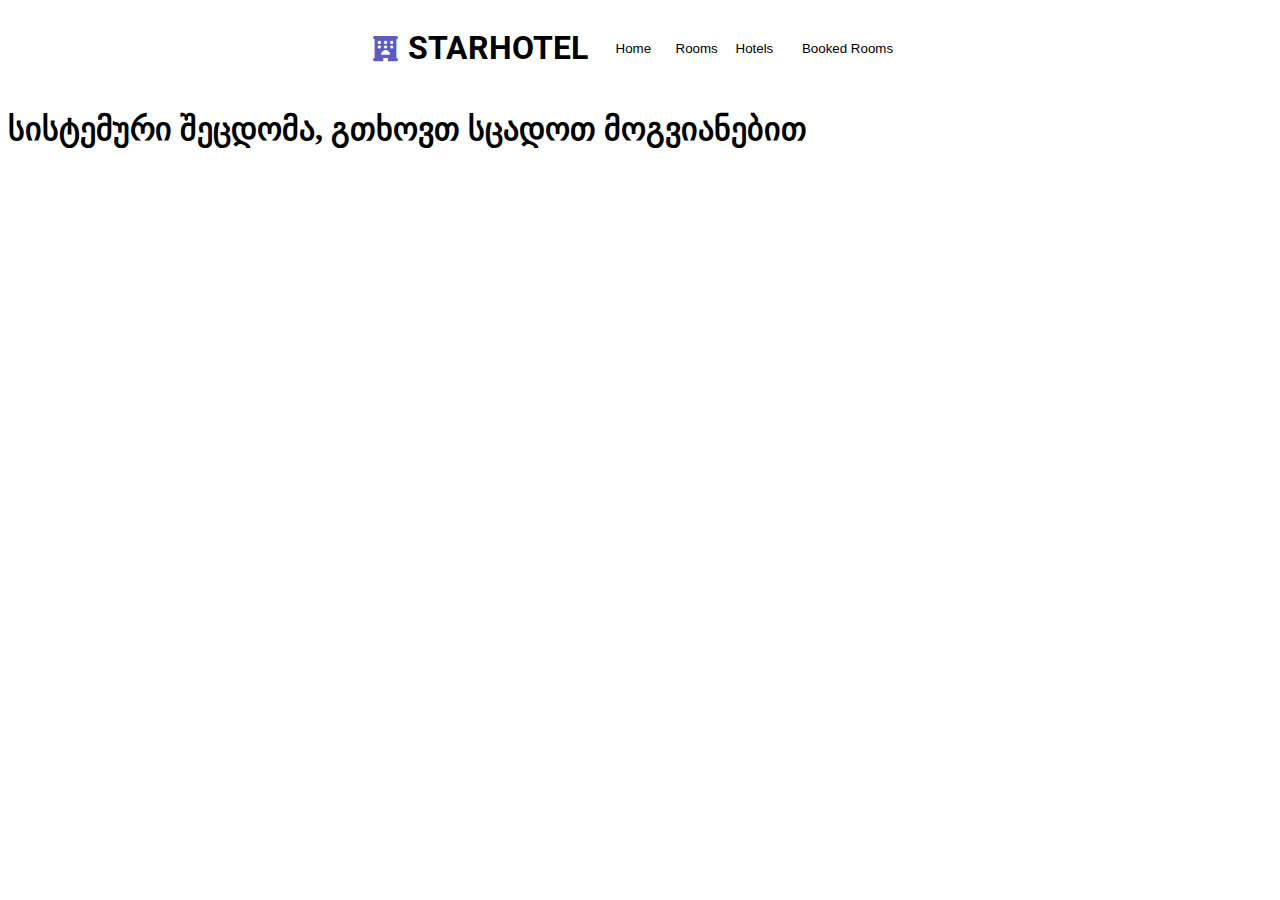
<file: booked.html>
<!DOCTYPE html>
<html lang="en">
<head>
    <meta charset="UTF-8">
    <meta name="viewport" content="width=device-width, initial-scale=1.0">
    <title>Document</title>
    <link href="https://fonts.googleapis.com/css2?family=Roboto&display=swap" rel="stylesheet">
    <link href="https://cdnjs.cloudflare.com/ajax/libs/font-awesome/6.0.0-beta3/css/all.min.css" rel="stylesheet">
    <link rel="stylesheet" href="./booked.css">
</head>
<body>
    
    <div class="hederi">
        <div class="hederi1">
            <i class="fa-solid fa-hotel"></i>
            <h1 class="logo" >STARHOTEL</h1>
        </div>
        <div class="hederi1">
            <button onclick="btn0()" class="btn0">Home</button>
            <button onclick="btnrooms()" class="btn1">Rooms</button>
            <button onclick="btn3()"class="btn2">Hotels</button>
            <button  class="btn3">Booked Rooms</button>
        </div>
       </div>

       <section>

        <div class="one">
            <div class="list">
            <h1>Customer</h1>
               </div>
               <div class="check">
                <h1>Status</h1>
                <h1>Check in</h1>
                <h1>Check out</h1>
                <h1>Total Price</h1>
                <h1>Actions</h1>
               </div>
        </div>
     
       </section>




    <script src="./booked.js"></script>
</body>
</html>
</file>
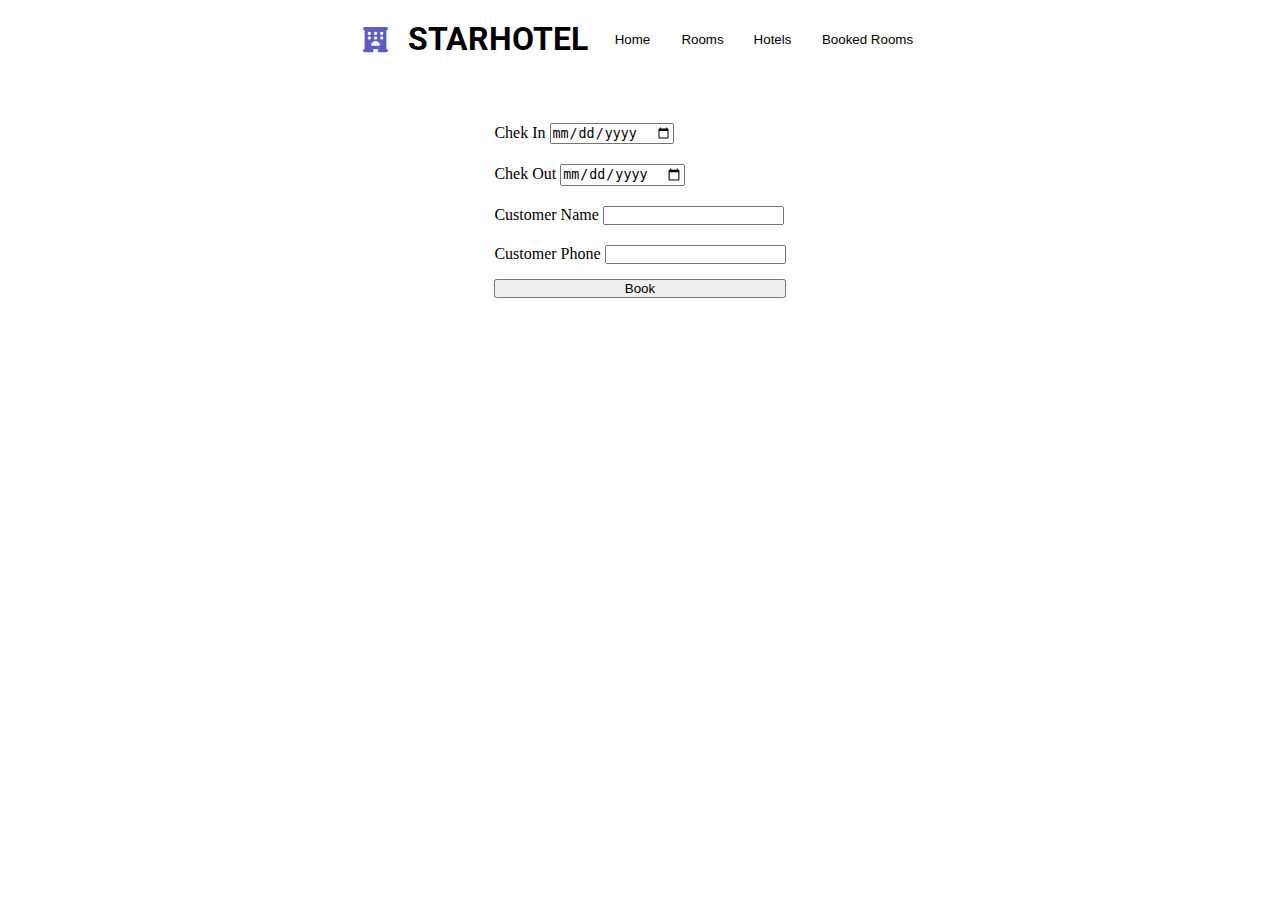
<file: detalebi.html>
<!DOCTYPE html>
<html lang="en">
<head>
    <meta charset="UTF-8">
    <meta name="viewport" content="width=device-width, initial-scale=1.0">
    <title>Document</title>
    <link rel="stylesheet" href="./detalebi.css">
    <link href="https://fonts.googleapis.com/css2?family=Roboto&display=swap" rel="stylesheet">
    <link href="https://cdnjs.cloudflare.com/ajax/libs/font-awesome/6.0.0-beta3/css/all.min.css" rel="stylesheet">

</head>
<body>

    <div class="hederi">
        <div class="hederi1">
            <i class="fa-solid fa-hotel"></i>
            <h1 class="logo" >STARHOTEL</h1>
        </div>
        <div class="hederi1">
            <button onclick="btn0()" class="btn0">Home</button>
            <button  onclick="btnrooms()"  class="btn1">Rooms</button>
            <button  onclick="btn2()" class="btn2">Hotels</button>
            <button onclick="btn3()" class="btn3">Booked Rooms</button>
        </div>
       </div>
    
    <section>

        <form onsubmit="book(event)">
            <div class="reserv">
                <label for="">Chek In</label>
                <input type="date" name="checkInDate" id="">
            </div>
            <div class="reserv">
                <label for="">Chek Out</label>
                <input type="date" name="checkOutDate" id="">
            </div>
            <div class="reserv">
                <label for="">Customer Name</label>
                <input type="text" name="customerName" id="">
            </div>
            <div class="reserv">
                <label for="">Customer Phone</label>
                <input type="text" name="customerPhone" id="">
            </div>
            <button type="submit">Book</button>

        </form>

    </section>


    <script src="./detalebi.js"></script>
</body>
</html>
</file>
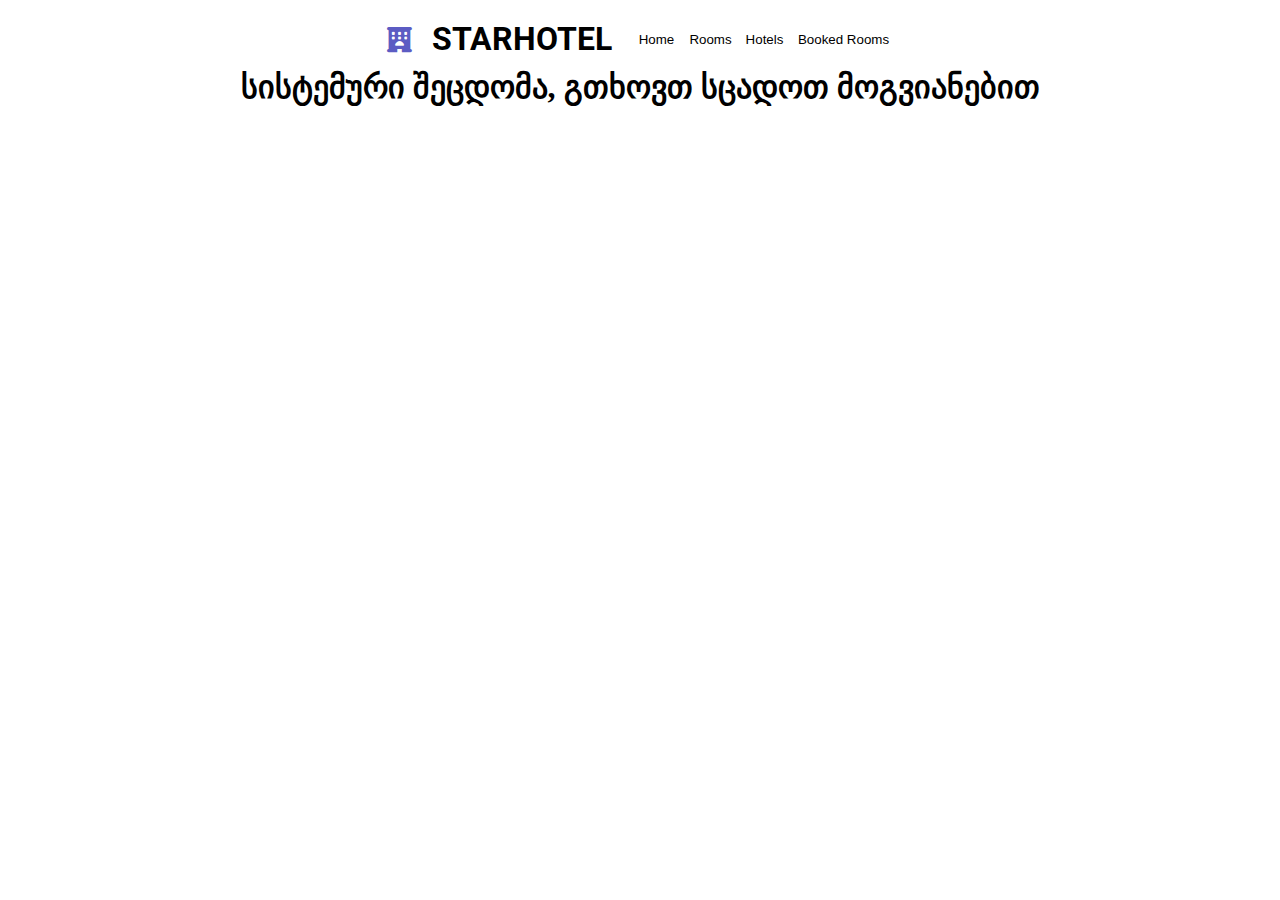
<file: hotels.html>
<!DOCTYPE html>
<html lang="en">
<head>
    <meta charset="UTF-8">
    <meta name="viewport" content="width=device-width, initial-scale=1.0">
    <title>Document</title>
    <link href="https://fonts.googleapis.com/css2?family=Roboto&display=swap" rel="stylesheet">
    <link href="https://cdnjs.cloudflare.com/ajax/libs/font-awesome/6.0.0-beta3/css/all.min.css" rel="stylesheet">
    <link rel="stylesheet" href="./hotels.css">
</head>
<body>
    <div class="hederi">
        <div class="hederi1">
            <i class="fa-solid fa-hotel"></i>
            <h1 class="logo" >STARHOTEL</h1>
            <i onclick="fa()" class="fa-solid fa-bars"></i>
        </div>
        <div class="hederi11">
            <button onclick="btn0()" class="btn0">Home</button>
            <button onclick="btnrooms()" class="btn1">Rooms</button>
            <button class="btn2">Hotels</button>
            <button  onclick="btn3()" class="btn3">Booked Rooms</button>
        </div>
       </div>
       <div class="bar">
        <a class="bar1" href="./index.html">Home</a>
        <a class="bar1" href="./rooms.html">Rooms</a>
        <a class="bar1" href="">Holets</a>
        <a class="bar1" href="./booked.html">Booker Rooms</a>     
    </div> 

       <section></section>

       
       

      <script src="./hotels.js"></script>
</body>
</html>
</file>
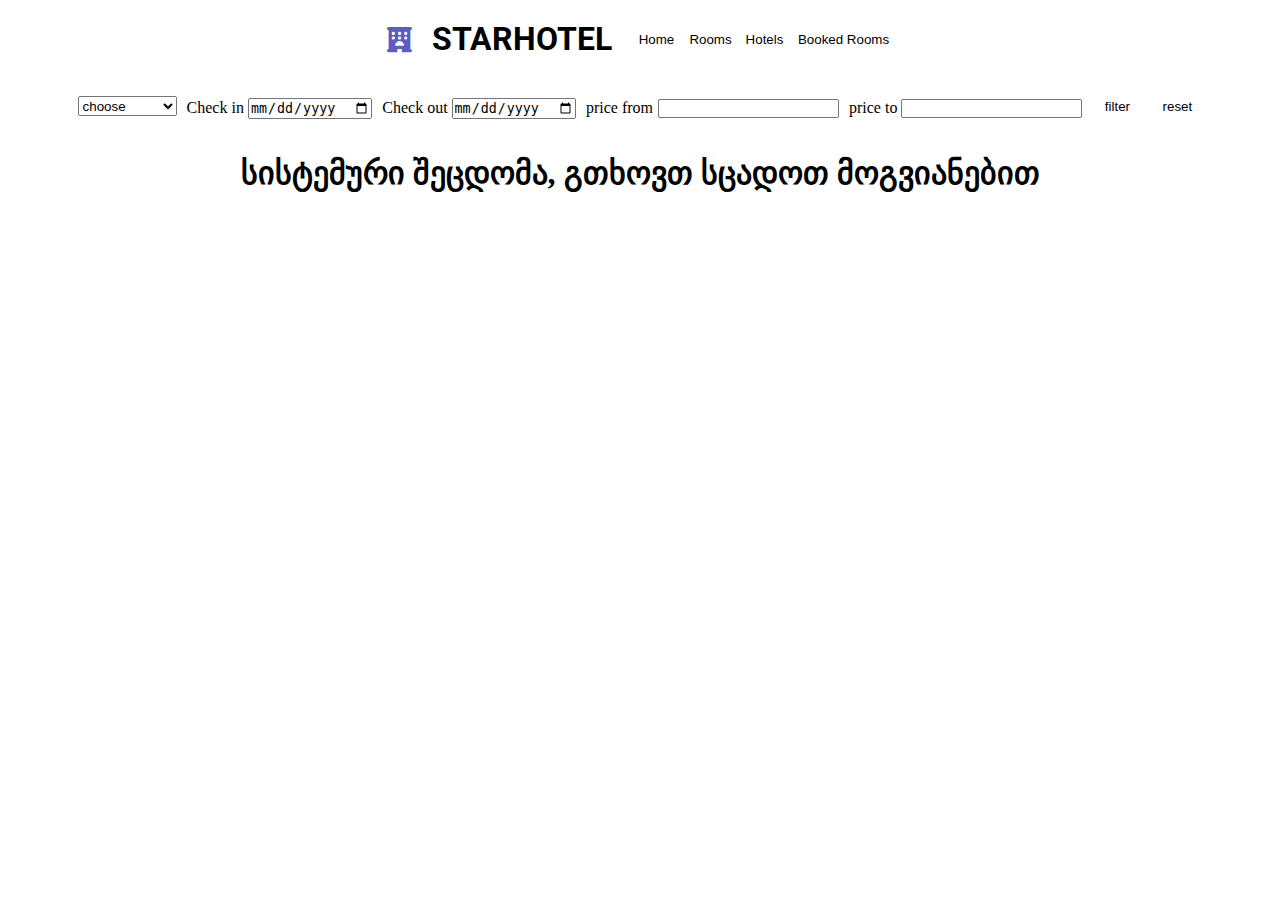
<file: rooms.html>
<!DOCTYPE html>
<html lang="en">
<head>
    <meta charset="UTF-8">
    <meta name="viewport" content="width=device-width, initial-scale=1.0">
    <title>Document</title>
    <link href="https://cdnjs.cloudflare.com/ajax/libs/font-awesome/6.0.0-beta3/css/all.min.css" rel="stylesheet">
    <link href="https://fonts.googleapis.com/css2?family=Roboto&display=swap" rel="stylesheet">
   <link rel="stylesheet" href="./rooms.css">

</head>
<body>

    <div class="hederi">
        <div class="hederi1">
            <i class="fa-solid fa-hotel"></i>
            <h1 class="logo" >STARHOTEL</h1>
            <i onclick="fa()" class="fa-solid fa-bars"></i>
        </div>
        <div class="hederi11">
            <button onclick="btn0()" class="btn0">Home</button>
            <button class="btn1">Rooms</button>
            <button onclick="btn2()" class="btn2">Hotels</button>
            <button onclick="btn3()"class="btn3">Booked Rooms</button>
        </div>
       </div>
       <div class="bar">
        <a class="bar1" href="./index.html">Home</a>
        <a class="bar1" href="">Rooms</a>
        <a class="bar1" href="./hotels.html">Holets</a>
        <a class="bar1" href="./booked.html">Booker Rooms</a>        
    </div> 

       <form onsubmit="sub(event)">
            <select name="roomTypeId">
                <option value="">choose</option>
                <option  value="1">Single room</option>
                <option  value="2">Double room</option>
                <option  value="3">Deluxe room</option>
              </select>
              <div class="check1">
                <label for="">Check in</label>
                <input name="checkIn"type="date">
              </div>
              <div class="check2">
                <label for="">Check out</label>
                <input name="checkOut" type="date">
              </div>
              <div class="price">
                <label for="">price from</label>
                <input name="priceFrom" type="text">
              </div>
              <div class="price1">
                <label for="">price to</label>
                <input name="priceTo" type="text">
              </div>
              <button id="but" type="submit">filter</button>         
              <button  type="reset" class="reset" >reset</button>
       </form>
    

    <section></section>

    <script src="./rooms.js"></script>
</body>
</html>
</file>
<file: booked.css>
.hederi{
    display: grid;
    grid-template-columns: repeat(2, 1fr);
    gap: 20px;
    align-items: center;
    justify-content: center;
    display: flex;    
}

.hederi1{
    display: flex;
    align-items: center;
    justify-content: center;
    gap: 10px;

}
.fa-solid {
    font-size: 25px;
    color: rgb(92, 92, 195);
}
.logo{
    font-family: 'roboto', sans-serif;
    
}

.btn0{
    background-color: transparent;
    border-radius: 10px;
    width: 50px;
    height: 25px;
    border-color: transparent;
}
.btn0:hover{
    background-color: rgb(202, 202, 239);

}

.btn1{
    background-color: transparent;
    border-radius: 10px;
    width: 50px;
    height: 25px;
    border-color: transparent;
}
.btn1:hover{
    background-color: rgb(202, 202, 239);

}
.btn2{
    background-color: transparent;
    border-radius: 10px;
    width: 50px;
    height: 25px;
    border-color: transparent;
}
.btn2:hover{
    background-color: rgb(202, 202, 239);
}

.btn3{
    background-color: transparent;
    cursor: pointer;
    width: 120px;
    height: 25px;
    border-color: transparent;
    border-radius: 10px;
}

.btn3:hover{
    background-color: rgb(202, 202, 239);

}

.list{
    display: flex;
    justify-content: center;
    font-size: 12px;
    gap: 50px;
    
}

.check{
    display: flex;
    gap: 80px;
    font-size: 12px;
}

.one{
    display: flex;
    justify-content: space-between;
    align-items: center;
    gap: 10px;
    flex-wrap: wrap;
    flex-direction: row;
    padding: 20px;
}




 .room{
    width: 400px;
    display: flex;
    flex-direction: column;
     
 }

 .booking{
    display: flex;
    flex-direction: row;
    justify-content: center;

 }

 section{
    display: flex;
    flex-direction: column;
    flex-wrap: wrap;
 }

 .tree{
    font-size: 14px;
    display: flex;
    flex-wrap: wrap;
    font-size: 10px;
    gap: 50px;
 }
 

 .total1{
    font-size: 10px;
    display: flex;
    flex-wrap: wrap;
    gap: 50px;
    align-items: center;
    
 }

 .total1 button{
    background-color: rgb(220, 97, 97);
    border-color: rgb(220, 97, 97);
    height: 25px;
 }
 .total{
    display: flex;
    flex-wrap: wrap;
    justify-content: space-between;
    padding: 20px;
    align-items: center;
    background-color: rgb(246, 241, 241);
    
 }

 .butbut{
    width: 100px;
    height: 20px;
    font-size: 9px;
    
 }
</file>
<file: detalebi.css>
*{
    margin: 0;
    padding: 0;
    margin-top: 5px;
   
}

.hederi{    
    display: grid;
    grid-template-columns: repeat(2, 1fr);
    gap: 20px;
    align-items: center;
    justify-content: center;
    display: flex;    
}

.hederi1{
    display: flex;
    align-items: center;
    justify-content: center;
    gap: 20px;
}

.fa-solid {
    font-size: 25px;
    color: rgb(92, 92, 195);
}
.logo{
    font-family: 'roboto', sans-serif;    
}

.btn0{
    background-color: transparent;
    border-radius: 10px;
    width: 50px;
    height: 25px;
    border-color: transparent;
}
.btn0:hover{
    background-color: rgb(202, 202, 239);

}

.btn1{
    background-color: transparent;
    border-radius: 10px;
    width: 50px;
    height: 25px;
    border-color: transparent;
}
.btn1:hover{
    background-color: rgb(202, 202, 239);

}
.btn2{
    background-color: transparent;
    border-radius: 10px;
    width: 50px;
    height: 25px;
    border-color: transparent;
}
.btn2:hover{
    background-color: rgb(202, 202, 239);

}

.btn3{
    background-color: transparent;
    cursor: pointer;
    width: 100px;
    height: 25px;
    border-color: transparent;
    border-radius: 10px;
}

.btn3:hover{
    background-color: rgb(202, 202, 239);

}



section{
    display: flex;
    flex-direction: row-reverse;
    flex-wrap: wrap;
    justify-content: center;
    gap: 50px;
    margin-top: 50px;
}

form{
    display: flex;
    flex-direction: column;
    gap: 10px;
}
</file>
<file: hotels.css>
*{
    margin: 0;
    padding: 0;
    margin-top: 5px;
   
}

.hederi{
    display: grid;
    grid-template-columns: repeat(2, 1fr);
    gap: 20px;
    align-items: center;
    justify-content: center;
    display: flex;    
}

.hederi1{
    display: flex;
    align-items: center;
    justify-content: center;
    gap: 20px;

}
.fa-solid {
    font-size: 25px;
    color: rgb(92, 92, 195);
}
.logo{
    font-family: 'roboto', sans-serif;
    
}
.btn0{
    background-color: transparent;
    border-radius: 10px;
    width: 50px;
    height: 25px;
    border-color: transparent;
}
.btn0:hover{
    background-color: rgb(202, 202, 239);

}

.btn1{
    background-color: transparent;
    border-radius: 10px;
    width: 50px;
    height: 25px;
    border-color: transparent;
}
.btn1:hover{
    background-color: rgb(202, 202, 239);

}
.btn2{
    background-color: transparent;
    border-radius: 10px;
    width: 50px;
    height: 25px;
    border-color: transparent;
}
.btn2:hover{
    background-color: rgb(202, 202, 239);

}

.btn3{
    background-color: transparent;
    cursor: pointer;
    width: 100px;
    height: 25px;
    border-color: transparent;
    border-radius: 10px;
}

.btn3:hover{
    background-color: rgb(202, 202, 239);

}

section{
    display: flex;
    justify-content: center;
    flex-wrap: wrap;
    gap: 40px;
 }


 .room{
    width: 300px;
    display: flex;
    flex-direction: column;
    font-size: 16px;
     
 }

 .rooom{
    font-size: 14px;
 }

 .booking{
    display: flex;
    flex-direction: row;
    justify-content: space-between;

 }

 .view{
    width: 100px;
    border-color: transparent;
    background-color: transparent;
    border-radius: 15px;
 }
 .view:hover{
    background-color: rgb(202, 202, 239);
 }
 .fa-bars{
    display: none !important;
}

.bar1{
    font-size: 20px;
    display: flex;    
    margin-left: 20px;
    margin-right: 20px;
    color: grey;
    background-color: transparent;
    border-top: 0;
    border-left: 0;
    border-right: 0;
    width: 100%;
    border-color: rgba(187, 175, 175, 0.188);
    transition: 0.5s;     
}

.bar{
    display: flex;
    flex-direction: column;
    box-shadow: 5px 3px 5px 1px;
    gap: 20px;
    margin-top: 30px;
    display: none;
    background-color: rgb(233, 224, 224);
    z-index: 1000;
    transform: translate(-400px);
    
}

 @media (max-width: 575px) {
   .hederi11{
    display: none;
   }
   .fa-bars{
    display: block !important;
    transform: translate(80px);
} 
}
</file>
<file: rooms.css>
*{
    margin: 0;
    padding: 0;
    margin-top: 5px;
   
}

.hederi{
    display: grid;
    grid-template-columns: repeat(2, 1fr);
    gap: 20px;
    align-items: center;
    justify-content: center;
    display: flex;    
}

.hederi1{
    display: flex;
    align-items: center;
    justify-content: center;
    gap: 20px;

}
.fa-solid {
    font-size: 25px;
    color: rgb(92, 92, 195);
}
.logo{
    font-family: 'roboto', sans-serif;
    }
    .btn0{
        background-color: transparent;
        border-radius: 10px;
        width: 50px;
        height: 25px;
        border-color: transparent;
    }
    .btn0:hover{
        background-color: rgb(202, 202, 239);
    
    }
    
    .btn1{
        background-color: transparent;
        border-radius: 10px;
        width: 50px;
        height: 25px;
        border-color: transparent;
    }
    .btn1:hover{
        background-color: rgb(202, 202, 239);
    
    }
    .btn2{
        background-color: transparent;
        border-radius: 10px;
        width: 50px;
        height: 25px;
        border-color: transparent;
    }
    .btn2:hover{
        background-color: rgb(202, 202, 239);
    
    }
    
    .btn3{
        background-color: transparent;
        cursor: pointer;
        width: 100px;
        height: 25px;
        border-color: transparent;
        border-radius: 10px;
    }
    
    .btn3:hover{
        background-color: rgb(202, 202, 239);
    
    }
section{
    display: flex;
    justify-content: center;
    flex-wrap: wrap;
    gap: 70px;
    margin-top: 30px;
 }


 .room{
    width: 300px;
    display: flex;
    flex-direction: column;
    box-shadow:  1px 1px 0.5px 1px;
    padding-bottom: 5px;    
 }

 .rooom{
     padding: 5px;
     font-size: 20px;
 }
 .booking{
    display: flex;
    flex-direction: row;
    justify-content: space-between;
    padding: 5px;
 }

 .price {
    font-size: 20px;
 }
 
 form {
    display: flex;
    flex-wrap: wrap;
    align-items: center;
    justify-content: center;
    gap: 10px;
    margin-top: 30px;  
   
 }
 select{
    height: 20px;
 }
 
 label{
    font-size: 16px;
 }
 #but{
    width: 50px;
    background-color: transparent;
    border-color: transparent;
    border-radius: 5px;
 }
 #but:hover{
    background-color: rgb(197, 183, 209);
 }
 .reset{
    width: 50px;
    background-color: transparent;
    border-color: transparent;
    border-radius: 5px;
 }

 .reset:hover{
    background-color: rgb(197, 183, 209);
 }

.fa-bars{
    display: none !important;
}

.bar1{
    font-size: 20px;
    display: flex;    
    margin-left: 20px;
    margin-right: 20px;
    color: grey;
    background-color: transparent;
    border-top: 0;
    border-left: 0;
    border-right: 0;
    width: 100%;
    border-color: rgba(187, 175, 175, 0.188);
    transition: 0.5s;     
}

.bar{
    display: flex;
    flex-direction: column;
    box-shadow: 5px 3px 5px 1px;
    gap: 20px;
    margin-top: 30px;
    display: none;
    background-color: rgb(233, 224, 224);
    z-index: 1000;
    transform: translate(-400px);
    
}

 @media (max-width: 575px) {
   .hederi11{
    display: none !important;
   }
   .fa-bars{
    display: block !important;
    transform: translate(80px);
} 
form{
    flex-direction: column;
    gap: 5px;
    align-items: flex-start;
    margin-left: 90px;
}
}
</file>
